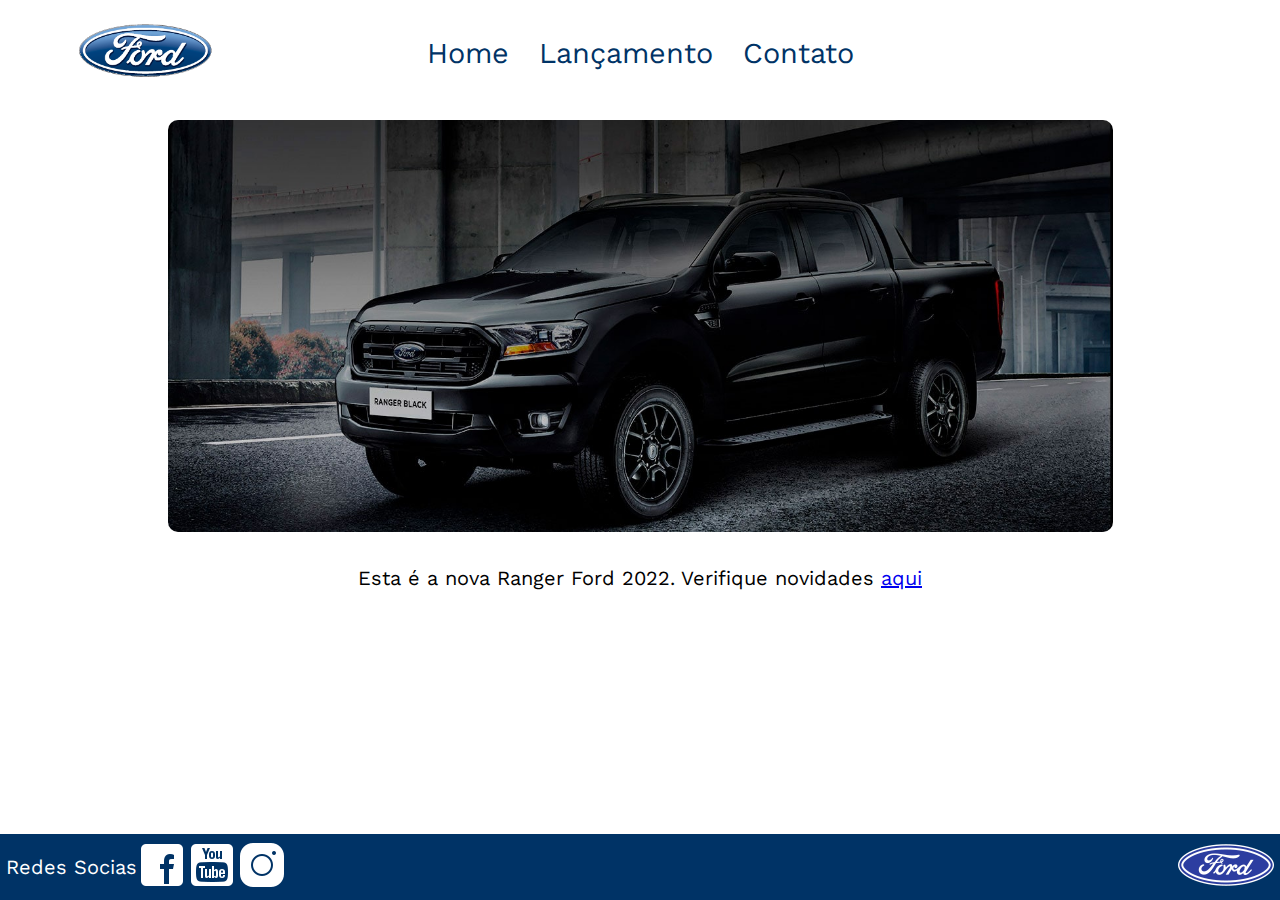
<file: index.html>
<!DOCTYPE html>
<html lang="pt-br">
  <head>
    <meta charset="UTF-8" />
    <meta name="viewport" content="width=device-width, initial-scale=1.0" />
    <title>Ford</title>
    <link rel="stylesheet" href="Css/index.css" />
    <link rel="stylesheet" href="Css/global.css" />
    <style>
      @import url("https://fonts.googleapis.com/css2?family=Work+Sans:ital,wght@0,100..900;1,100..900&display=swap");
    </style>
  </head>
  <body>
    <header>
      <!-- LOGO FORD -->
      <a id="imagem_header" href="Index.html">
        <img src=img/logo-ford-256.png alt="Logo da Ford" /></a
      >

      <!-- NAVEGADORES INICIAIS -->
      <nav>
        <a href="Index.html">Home</a>
        <a href="lancamento.html">Lançamento</a>
        <a href="contato.html">Contato</a>
      </nav>
    </header>

    <main>
      <!-- IMAGEM RANGER PRETA -->

      <img
        class="imagem-princial"
        src="img/imagem_1.jpg"
        alt="Imagem do carro Ford"
      />

      <!-- SUBTITULO RANGER -->
      <p>
        Esta é a nova Ranger Ford 2022. Verifique novidades
        <a href="lancamento.html">aqui</a>
      </p>
    </main>

    <footer>
      <!-- LOGO REDES SOCIAIS -->

      <nav>
        <p class="texto-footer">Redes Socias</p>
        <a href="https://www.facebook.com/FordBrasil/" target="_blank">
          <img class="rede-social" src="img/facebook-50.png" alt="Facebook" />
        </a>
        <a href="https://www.youtube.com/fordbrasil" target="blank"
          ><img
            class="rede-social"
            src="img/youtube-squared-50.png"
            alt="Youtube"
        /></a>
        <a href="https://www.instagram.com/fordbrasil/" target="_blank">
          <img
            class="rede-social"
            src="img/instagram-logo-50.png"
            alt="Instagram"
          />
        </a>
      </nav>

      <!-- LOGO FORD RODAPE -->

      <a href="Index.html" target="_blank">
        <img class="logo-ford-96" src="img/ford-96.png" alt="logo ford" />
      </a>
    </footer>
  </body>
</html>
</file>
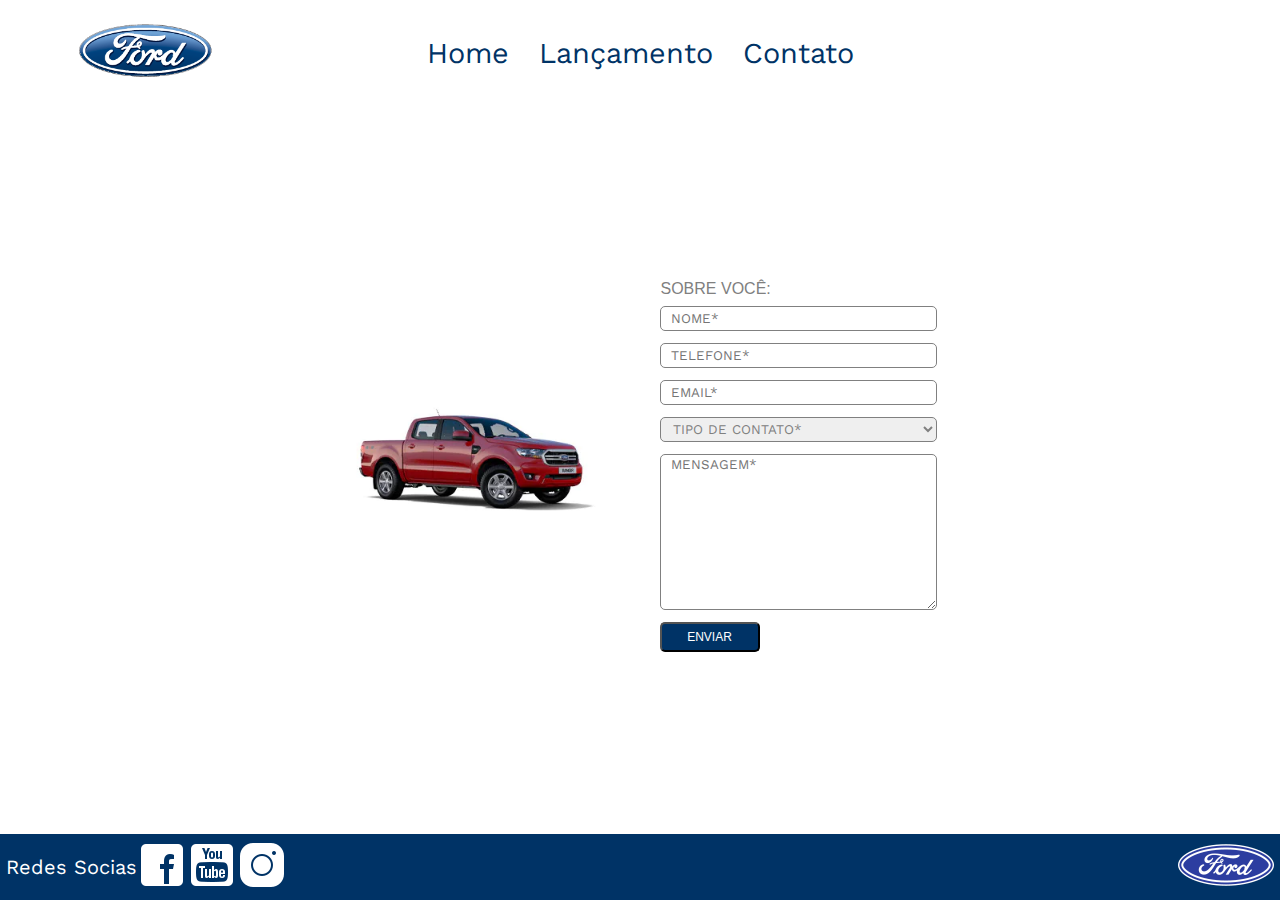
<file: contato.html>
<!DOCTYPE html>
<html lang="pt-br">
  <head>
    <meta charset="UTF-8" />
    <meta name="viewport" content="width=device-width, initial-scale=1.0" />
    <title>Ford</title>
    <link rel="stylesheet" href="Css/contato.css" />
    <link rel="stylesheet" href="Css/global.css" />
    <style>
      @import url("https://fonts.googleapis.com/css2?family=Work+Sans:ital,wght@0,100..900;1,100..900&display=swap");
    </style>
  </head>
  <body>
    <header>
      <!-- LOGO FORD CABEÇALHO -->

      <a id="imagem_header" href="Index.html">
        <img src=img/logo-ford-256.png alt="Logo da Ford" /></a
      >

      <!-- NAVEGADORES INICIAS -->

      <nav>
        <a href="Index.html">Home</a>
        <a href="lancamento.html">Lançamento</a>
        <a href="contato.html">Contato</a>
      </nav>
    </header>
    <main>
      <img class="form-car" src="img/xls 2.2 diesel.jpg" alt="carro-cabine" />

      <div>
        <h2>SOBRE VOCÊ:</h2>
        <!-- FORMÚLARIO CONTATO -->
        <form id="formulario">
          <input type="text" placeholder="NOME*" />
          <input type="text" placeholder="TELEFONE*" />
          <input type="email" placeholder="EMAIL*" />

          <!--  BOTÃO -->
          <select>
            <option value="" selected disabled>TIPO DE CONTATO*</option>
            <option value="1">ELOGIO</option>
            <option value="2">RECLMAÇÃO</option>
            <option value="3">SOLICITAÇÃO</option>
          </select>

          <!-- CAIXA DE TEXTO -->
          <textarea
            name="MENSAGEM"
            placeholder="MENSAGEM*"
            cols="30"
            rows="10"
          ></textarea>

          <!-- ENVIAR -->
          <button>ENVIAR</button>
        </form>
      </div>
    </main>

    <footer>
      <!-- LOGO REDES SOCIAIS -->
      <nav>
        <p class="texto-footer">Redes Socias</p>
        <a href="https://www.facebook.com/FordBrasil/" target="_blank">
          <img class="rede-social" src="img/facebook-50.png" alt="Facebook" />
        </a>
        <a href="https://www.youtube.com/fordbrasil" target="blank"
          ><img
            class="rede-social"
            src="img/youtube-squared-50.png"
            alt="Youtube"
        /></a>
        <a href="https://www.instagram.com/fordbrasil/" target="_blank">
          <img
            class="rede-social"
            src="img/instagram-logo-50.png"
            alt="Instagram"
          />
        </a>
      </nav>

      <!-- LOGO FORD RODAPE -->

      <a href="Index.html" target="_blank">
        <img class="logo-ford-96" src="img/ford-96.png" alt="logo ford" />
      </a>
    </footer>
  </body>
</html>
</file>
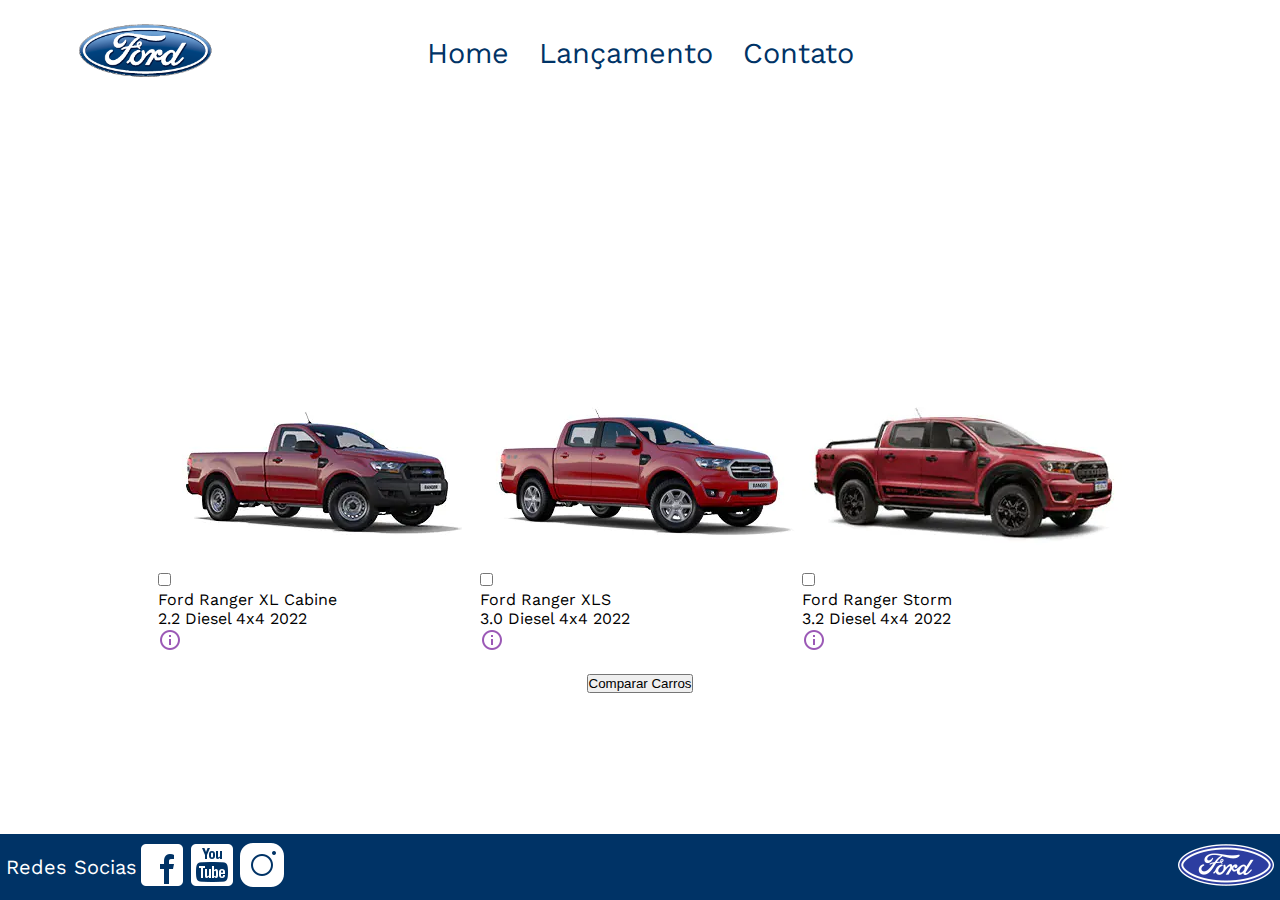
<file: lancamento.html>
<!DOCTYPE html>
<html lang="pt-br">
  <head>
    <meta charset="UTF-8" />
    <meta name="viewport" content="width=device-width, initial-scale=1.0" />
    <title>Ford</title>
    <link rel="stylesheet" href="Css/lancamento.css" />
    <link rel="stylesheet" href="Css/global.css" />
    <style>
      @import url("https://fonts.googleapis.com/css2?family=Work+Sans:ital,wght@0,100..900;1,100..900&display=swap");
    </style>
  </head>
  <body>
    <header>
      <!-- Imagem cabeçalho -->

      <a id="imagem_header" href="Index.html">
        <img src=img/logo-ford-256.png alt="Logo da Ford" /></a
      >

      <!-- Navegadores Iniciais -->
      <nav>
        <a href="Index.html">Home</a>
        <a href="lancamento.html">Lançamento</a>
        <a href="contato.html">Contato</a>
      </nav>
    </header>

    <main>
      <!-- Vídeo Ranger -->

      <iframe
        src="https://www.youtube.com/embed/vQsryuNmsL0"
        title="YouTube video player"
        frameborder="0"
        allow="accelerometer; autoplay; clipboard-write; encrypted-media; gyroscope; picture-in-picture; web-share"
        allowfullscreen
      ></iframe>
      <section>
        <table>
          <!-- Carro1 -->
          <tr>
            <td>
              <img class="cars" src="img/XL Cabine.jpg" alt="Cabine" />
              <div class="card-car">
                <input type="checkbox" name="Car-Cabine" id="car1" />
                <div class="texts">
                  <p>Ford Ranger XL Cabine</p>
                  <span> 2.2 Diesel 4x4 2022 </span>
                </div>
                <img class="info" src="img/info.png" alt="info" />
              </div>
            </td>
            <!-- Carro2 -->
            <td>
              <img
                class="cars"
                src="img/xls 2.2 diesel.jpg"
                alt="CabineDiesel"
              />
              <div class="card-car">
                <input type="checkbox" name="Car-Cabine" id="car1" />
                <div class="texts">
                  <p>Ford Ranger XLS</p>
                  <span> 3.0 Diesel 4x4 2022 </span>
                </div>
                <img class="info" src="img/info.png" alt="info" />
              </div>
            </td>

            <!-- Carro3 -->
            <td>
              <img class="cars" src="img/storm.jpg" alt="storm" />
              <div class="card-car">
                <input type="checkbox" name="Car-Cabine" id="car1" />
                <div class="texts">
                  <p>Ford Ranger Storm</p>
                  <span> 3.2 Diesel 4x4 2022 </span>
                </div>
                <img class="info" src="img/info.png" alt="info" />
              </div>
            </td>
          </tr>
        </table>
        <button>Comparar Carros</button>
      </section>
    </main>

    <footer>
      <!-- LOGO DAS REDES SOCIAIS -->
      <nav>
        <p class="texto-footer">Redes Socias</p>
        <a href="https://www.facebook.com/FordBrasil/" target="_blank">
          <img class="rede-social" src="img/facebook-50.png" alt="Facebook" />
        </a>
        <a href="https://www.youtube.com/fordbrasil" target="blank"
          ><img
            class="rede-social"
            src="img/youtube-squared-50.png"
            alt="Youtube"
        /></a>
        <a href="https://www.instagram.com/fordbrasil/" target="_blank">
          <img
            class="rede-social"
            src="img/instagram-logo-50.png"
            alt="Instagram"
          />
        </a>
      </nav>

      <!-- LOGO FORD -->
      <a href="Index.html" target="_blank">
        <img class="logo-ford-96" src="img/ford-96.png" alt="logo ford" />
      </a>
    </footer>
  </body>
</html>
</file>
<file: Css/index.css>
main {
  padding: 10px;
  text-align: center;
  font-family: "Work Sans", sans-serif;
}

main img {
  margin: 20px 20px;
  width: 75%;
  border-radius: 10px;
}

main p {
  margin: 10px 8px;
  font-size: 20px;
}
</file>
<file: Css/global.css>
* {
  box-sizing: border-box;
  padding: 0;
  margin: 0;
}
main {
  flex: 1;
}

body {
  margin: 0;
  display: flex;
  min-height: 100vh;
  flex-direction: column;
  font-family: "Work Sans", sans-serif;
}

header {
  margin-top: 1rem;
  display: flex;
  justify-content: center;
  align-items: center;
  color: white;
  padding: 20px;
  text-align: center;
  background-color: white;
  font-family: "Work Sans", sans-serif;
}
header a {
  font-family: "Work Sans", sans-serif;
  text-decoration: none;
  color: #003366;
  font-size: 180%;
}

header #imagem_header {
  position: absolute;
  left: 2rem;
}

header #imagem_header img {
  width: 60%;
}

header nav {
  display: flex;
  gap: 30px;
}

footer {
  position: relative;
  bottom: 0;
  width: 100%;
  display: flex;
  align-items: center;
  padding: 6px;
  background-color: #003366;
  justify-content: space-between;
}

footer nav {
  display: flex;
  align-items: center;
  font-family: "Work Sans", sans-serif;
}

.texto-footer {
  font-size: 20px;
  color: white;
}

@media (max-width: 882px) {
  header {
    flex-direction: column;
  }
  header #imagem_header {
    position: static;
  }
  footer {
    flex-direction: column;
  }

  #imagem-princial {
    width: 96%;
  }

  iframe {
    width: 595px;
    height: 235px;
  }
  .info {
    width: 5%;
  }
  .texts {
    font-size: 15px;
  }
  section {
    gap: 2rem;
  }
  .form-car {
    width: 45%;
  }

  .rede-social {
    width: 60%;
    padding: 1px;
  }
}

@media (max-width: 615px) {
  iframe {
    width: 470px;
    height: 235px;
  }

  tr {
    flex-direction: column;
  }
  .texts {
    font-size: 18px;
  }
  .info {
    width: 10%;
  }
  .cars {
    width: 85%;
  }

  .rede-social {
    width: 60%;
    padding: 1px;
  }
}

@media (max-width: 440px) {
  main {
    flex-direction: column;
  }

  header nav {
    font-size: 12px;
  }
  main img {
    width: 92%;
  }
  iframe {
    width: 350px;
    height: 160px;
  }
  tr {
    flex-direction: column;
  }
  .cars {
    width: 70%;
  }
  .form-car {
    width: 60%;
  }
  .rede-social {
    width: 60%;
    padding: 1px;
  }
}
</file>
<file: Css/contato.css>
main {
  display: flex;
  justify-content: center;
  align-items: center;
  gap: 60px;
}
main h2 {
  font: 1em sans-serif;
  color: grey;
  margin: 8px 1px;
}
main img {
  width: 20%;
  gap: 12px;
  transition: 2s;
}

main img:hover {
  scale: 1.25;
}
#formulario {
  display: flex;
  flex-direction: column;
  gap: 12px;
  font-family: "Work Sans", sans-serif;
}
main input {
  border: 1px solid gray;
  border-radius: 5px;
  height: 25px;
  padding: 2px 10px;
  outline: none;
  font-family: "Work Sans", sans-serif;
}
main select {
  border: 1px solid gray;
  border-radius: 5px;
  height: 25px;
  color: gray;
  padding: 2px 8px;
  font-family: "Work Sans", sans-serif;
}
main textarea {
  border: 1px solid gray;
  border-radius: 5px;
  color: grey;
  font-family: "Work Sans", sans-serif;
  padding: 2px 10px;
}

button {
  height: 30px;
  width: 100px;
  background-color: #003366;
  color: white;
  border-radius: 5px;
  font-size: 12px;
  transition: 2s;
}
button:hover {
  scale: 0.85;
  cursor: pointer;
}
</file>
<file: Css/lancamento.css>
main {
  display: flex;
  flex-direction: column;
  justify-content: center;
  align-items: center;
}

section {
  display: flex;
  flex-direction: column;
  align-items: center;
  justify-content: center;
  gap: 1rem;
}

.carros {
  display: flex;
  gap: 4rem;
}
.carros-vermelhos {
  display: flex;
  flex-direction: column;
  justify-content: center;
}
.carros-vermelhos div {
  display: flex;
  align-items: center;
  justify-content: center;
  gap: 0.75rem;
}

.carros-vermelhos div div {
  display: block;
}
.carros-vermelhos div input {
  color: blueviolet;
  width: 25px;
  height: 25px;
}

section button {
}
</file>
